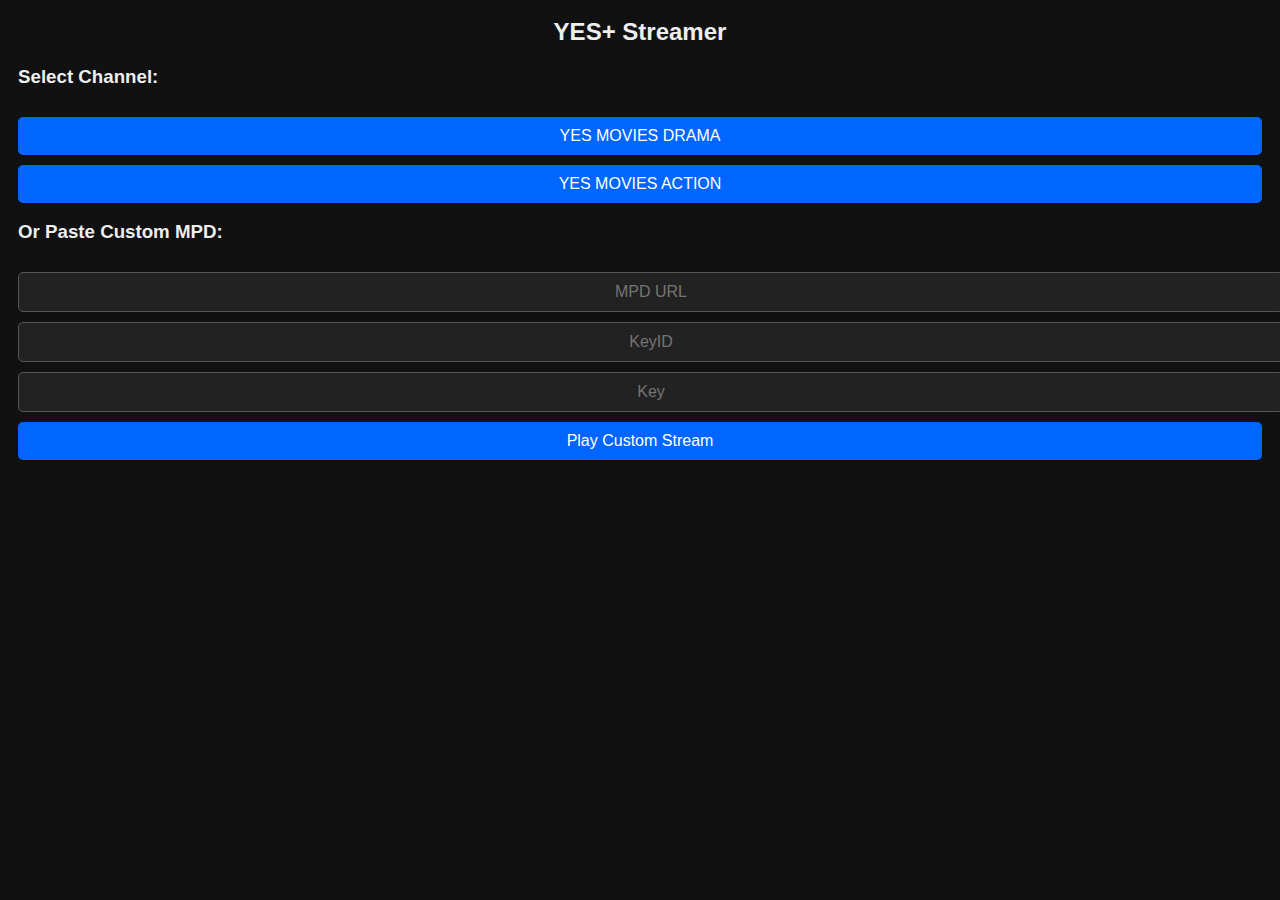
<file: index.html>
<!DOCTYPE html>
<html lang="en">
<head>
  <meta charset="UTF-8">
  <title>YES+ Streamer</title>
  <link rel="stylesheet" href="style.css">
</head>
<body>
  <div id="logo">YES+ Streamer</div>
  <h3>Select Channel:</h3>
  <button id="drama">YES MOVIES DRAMA</button>
  <button id="action">YES MOVIES ACTION</button>
  <h3>Or Paste Custom MPD:</h3>
  <input type="text" id="mpd" placeholder="MPD URL">
  <input type="text" id="keyid" placeholder="KeyID">
  <input type="text" id="key" placeholder="Key">
  <button id="custom">Play Custom Stream</button>

  <script src="index.js"></script>
</body>
</html>
</file>
<file: style.css>
body { background: #111; color: #eee; font-family: Arial, sans-serif; padding: 10px; text-align: center; }
#logo { font-size: 24px; font-weight: bold; margin-bottom: 20px; }
button { width: 100%; padding: 10px; margin-top: 10px; background: #0066ff; color: #fff; border: none; border-radius: 5px; cursor: pointer; font-size: 16px; }
button:hover { background: #0052cc; }
input { width: 100%; padding: 10px; margin-top: 10px; background: #222; border: 1px solid #555; border-radius: 5px; color: #fff; font-size: 16px; text-align: center; }
h3 { text-align: left; }
</file>
